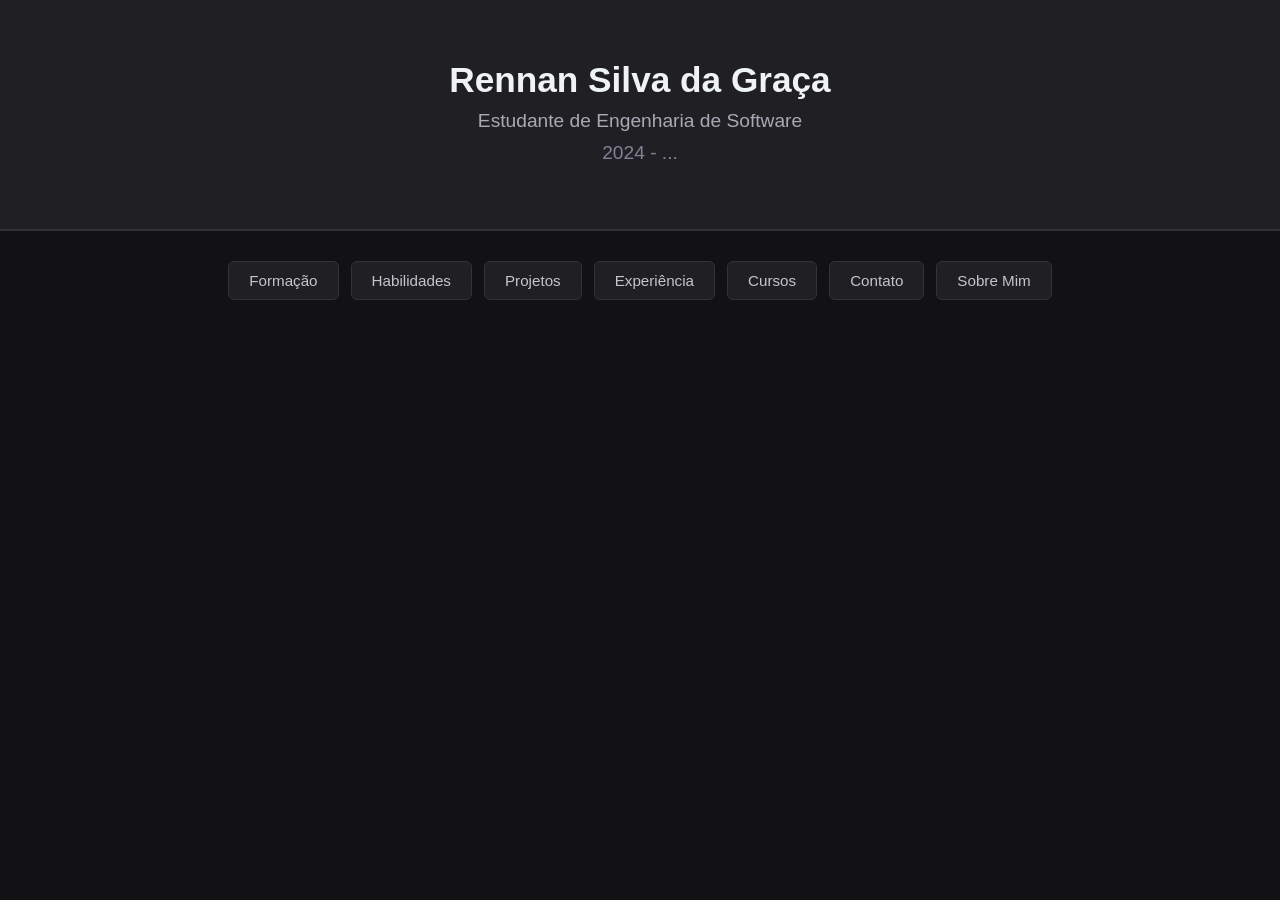
<file: index.html>
<html>
    <head>
        <title>Portifólio - Rennan Silva da Graça</title>
        <link rel="stylesheet" href="css/style.css">
        <link rel="stylesheet" href="css/style_topicos.css">
        <script src="js/script.js"></script>
    </head>

    <body>
        <div id = "titulo">
        <h1>Rennan Silva da Graça</h1>
        <h2>Estudante de Engenharia de Software<h2>
        <p>2024 - ...</p>
        </div>

        <div id = "topicos">
            <button onmouseover= "mostrarConteudo('formacao')">Formação</button>
            <button onmouseover= "mostrarConteudo('habilidades')">Habilidades</button>
            <button onmouseover= "mostrarConteudo('projetos')">Projetos</button>
            <button onmouseover= "mostrarConteudo('experiencia')">Experiência</button>
            <button onmouseover= "mostrarConteudo('cursos')">Cursos</button>
            <button onmouseover= "mostrarConteudo('contato')">Contato</button>
            <button onmouseover= "mostrarConteudo('sobre_mim')">Sobre Mim</button>
        </div>

        <div id="formacao" class = "conteudo">
            <h2>Formação</h2>
            <ul><li>Bacharelado em Engenharia De Software (2025 — cursando)<br>
            Universidade Estácio de Sá — 4 Semestre (Previsão de Conclusão: 07/2028)</li>
            <br>
            <li>Ensino Médio Integrado (2022 — 2024)<br>
            CEFFA CEA Rei Alberto I — Completo<br>
            PPJ (Tese de Conclusão do Curso Técnico Em Agropecuária): 'Produção de Ervas Medicinais Desidratadas'</li>
            </ul>
        </div>
        
        <div id = "habilidades" class = "conteudo">
            <h2>Habilidades de desenvolvimento</h2>
            <ul>
            <li>Tecnologias Web:
            HTML | CSS | JavaScript
            </li>
            <li>Linguagens de Programação:
            C | Java | Python
            </li>
            <li>
            Banco de Dados:
            SQL - Modelagem de Dados e Mapeamento Relacional
            </li>
            <li>
            Controle de Versão:
            Git / GitHub
            </li>
            </ul>
        </div>

        <div id = "projetos" class = "conteudo">
            <h2>Projetos</h2>
            <p>Em meu GitHub, possuo repositórios com alguns projetos que estou constantemente trabalhando e refinando, a fim de exibir meu trabalho em cada uma dessas habilidades que listei.
            <img src="print_git_rennan.png" width="80%">
            <p>GitHub:</p> <a href="https://github.com/SGracaRennan">Clique aqui para acessar!</a>
        </div>

        <div id  = "experiencia" class = "conteudo">
            <h2>Experiência</h2>
            <p>EXCLUSIVAMENTE ACADÊMICA — Estou em busca da primeira experiência profissional em tecnologia,
            pois até onde tenho estudado, tenho visto e aplicado em ambiente acadêmico os conhecimentos 
            de desenvolvimento — web (HTML, CSS e JavaScript), back-end (C, Python e Java) e Banco de 
            Dados (PostgreSQL); Além de conhecimentos mais gerais inerentes a tecnologia de informação, 
            como os processos de desenvolvimento de softwares, gerencia de configuração, indicadores de
            desempenho em TI e arquitetura de sistemas, computadores e redes.</p>
        </div>

        <div id = "cursos" class = "conteudo">
                <h2>Cursos</h2>
                <ul><li>Inglês Básico e Intermediário
                 — Curso Livre - Carga horária: 50h | Concluido em 07/2026
                </li>
                </ul>
        </div>

        <div id = "contato" class = "conteudo">
            <h2>Contato</h2>
            <p>E-MAIL: rsgmailbox@gmail.com<br>TELEFONE: (22) 98134-0536
            </p>
        </div>
        
        <div id = "sobre_mim" class = "conteudo">
            <h2>Sobre mim</h2>
            <p>Sou um jovem estudante de engenharia de software, agricultor e técnico agropecuário na pequena propriedade rural da minha família.
            Nascido em 2006, atualmente resido em Sumidouro, um pequeno município 
            no interior do Estado do Rio de Janeiro em que vivo desde sempre.
            Iniciei o processo de graduação em Engenharia de Software assim que me formei no Ensino Médio, em 2024, e tive a felicidade de ingressar na Estácio através do PROUNI com uma bolsa integral.   
            Nunca atuei profissionalmente na área de TI, porém me considero um entusiasta da tecnologia que está na busca
            de uma oportunidade para praticar aquilo que venho aprendendo no curso - pois a teoria do ambiente acadêmico
            nunca deve andar em paralelo com as reais exigências do mercado e negócios.
            Dentre os meus gostos, eu tenho uma grande afinidade e conhecimento de hardware, por incluso costumo prestar auxílio técnico
            para computadores aonde vejo a oportunidade. Gosto bastante de utilizar sistemas no geral, tanto que minha vontade de cursar
            engenharia de software foi despertada a partir do desejo de compreender como funcionam, como fazer e como ter um sistema de 
            sucesso: saber que há uma área de conhecimento que alinha-se perfeitamente com esse desejo é muito gratificante, pois terei
            a oportunidade de realizar um sonho pessoal alinhado às metas profissionais. 
         </p> 
        </div>
    </body>


</html>
</file>
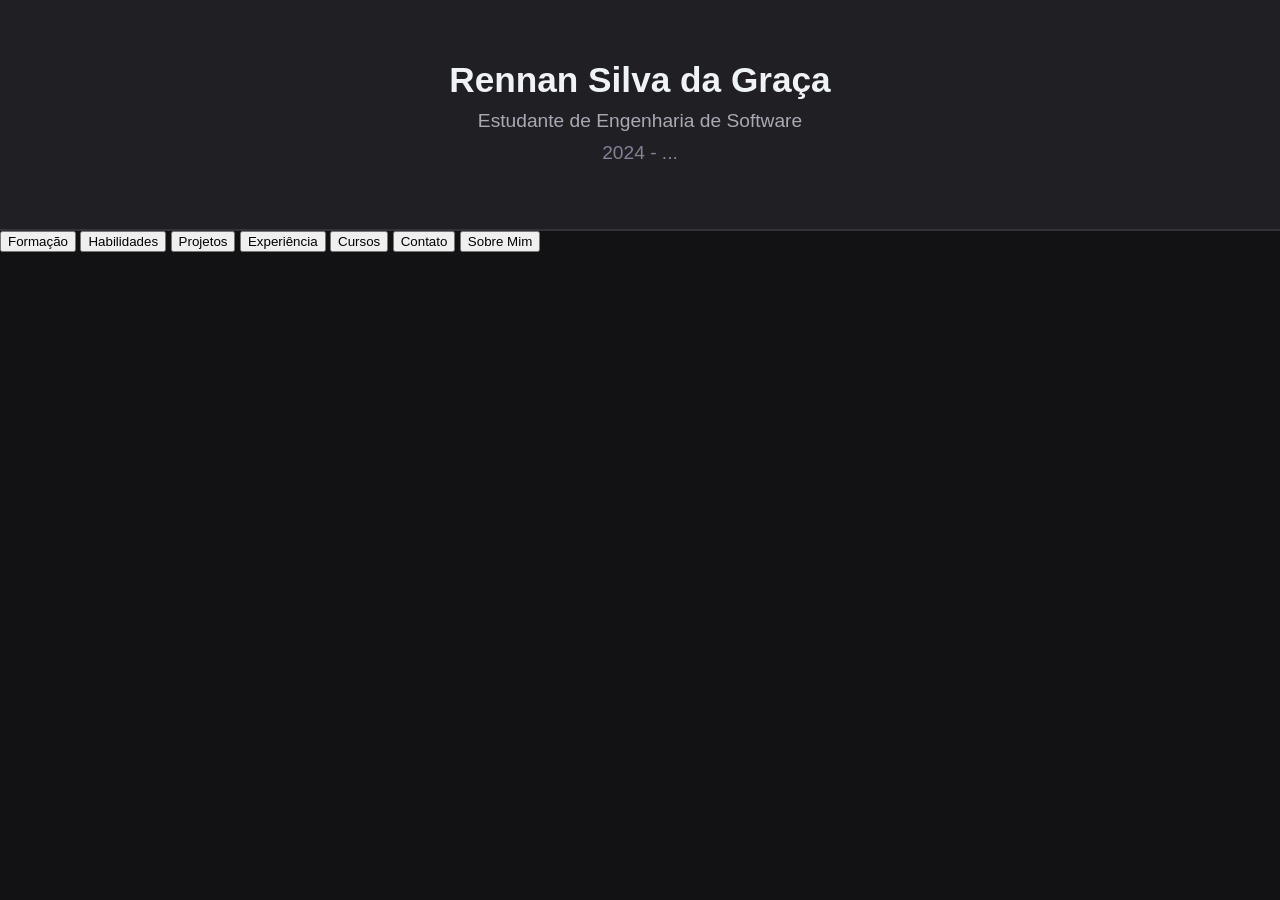
<file: inner.html>
<html>
    <head>
        <title>Portifólio - Rennan Silva da Graça</title>
        <link rel="stylesheet" href="css/style.css">
    </head>

    <body>
        <script src="js/script.js"></script>
        <div id = "titulo">
        <h1>Rennan Silva da Graça</h1>
        <h2>Estudante de Engenharia de Software<h2>
        <p>2024 - ...</p>
        </div>

        <div id = "topicos">
            <button onmouseover= "mostrarConteudo('formacao')">Formação</button>
            <button onmouseover= "mostrarConteudo('habilidades')">Habilidades</button>
            <button onmouseover= "mostrarConteudo('projetos')">Projetos</button>
            <button onmouseover= "mostrarConteudo('experiencia')">Experiência</button>
            <button onmouseover= "mostrarConteudo('cursos')">Cursos</button>
            <button onmouseover= "mostrarConteudo('contato')">Contato</button>
            <button onmouseover= "mostrarConteudo('sobre_mim')">Sobre Mim</button>
        </div>

        <div id="formacao" class = "conteudo">
            <h2>Formação</h2>
            <ul><li>BACHARELADO EM ENGENHARIA DE SOTWARE (2025 — atualmente)<br>
            Estácio — 4 Semestre (Previsão de Conclusão: 07/2028)</li>
            <br>
            <li>ENSINO MÉDIO INTEGRADO (2022 — 2024)<br>
            CEFFA CEA Rei Alberto I — Completo<br>
            PPJ (Tese de Conclusão do Curso Técnico Em Agropecuária): "Produção de Ervas Medicinais Desidratadas"</li>
            </ul>
        </div>
        
        <div id = "habilidades" class = "conteudo">
            <h2>Habilidades de desenvolvimento</h2>
            <p>Tecnologias Web:
            HTML 
            CSS 
            JavaScript

            Linguagens de Programação:
            C
            Java
            Python

            Banco de Dados:
            SQL - Modelagem de Dados e Mapeamento Relacional
            (Até então familiarizo mais com o PostgreSQL)

            Controle de Versão:
            Git e GitHub
            </p>
        </div>

        <div id = "projetos" class = "conteudo">
            <h2>Projetos</h2>
            <p>Portifólio Web — 09/2026
            (inserir link de redirecionamento)
            Biblioteca Java — 07/2026
            (inserir link de redirecionamento)
            </p>
        </div>

        <div id  = "experiencia" class = "conteudo">
            <h2>Experiência</h2>
            <p>EXCLUSIVAMENTE ACADÊMICA — Estou em busca da primeira experiência profissional em tecnologia,
            pois até onde tenho estudado, tenho visto e aplicado em ambiente acadêmico os conhecimentos 
            de desenvolvimento — web (HTML, CSS e JavaScript), back-end (C, Python e Java) e Banco de 
            Dados (PostgreSQL); Além de conhecimentos mais gerais inerentes a tecnologia de informação, 
            como os processos de desenvolvimento de softwares, gerencia de configuração, indicadores de
            desempenho em TI e arquitetura de sistemas, computadores e redes.</p>
        </div>

        <div id = "cursos" class = "conteudo">
                <h2>Cursos</h2>
                <p>Inglês Básico e Intermediário
                CEPED — Carga horária: 50h | Concluido em 07/2026
                </p>
        </div>

        <div id = "contato" class = "conteudo">
            <h2>Contato</h2>
            <p>E-MAIL: rsgmailbox@gmail.com<br>TELEFONE: (22) 98134-0536
            </p>
        </div>
        
        <div id = "sobre_mim" class = "conteudo">
            <h2>Sobre mim</h2>
            <p>Sou um jovem estudante de engenharia de software.
            Nascido no dia 12 de junho de 2006, em Nova Friburgo-RJ, atualmente resido em Sumidouro, um pequeno município 
            no interior do Estado do Rio de Janeiro em que vivo desde sempre.
            Iniciei o processo de graduação em Engenharia de Software assim que me formei no Ensino Médio, em 2024, e tive a felicidade de ingressar na Estácio através do PROUNI com uma bolsa integral.   
            Nunca atuei profissionalmente na área de TI, porém me considero um entusiasta da tecnologia que está na busca
            de uma oportunidade para praticar aquilo que venho aprendendo no curso - pois a teoria do ambiente acadêmico
            nunca deve andar em paralelo com as reais exigências do mercado e negócios.
            Mais pessoalmente falando sobre mim, sou um agricultor familiar e técnico agropecuária na propriedade rural da minha família.
            Dentre os meus gostos, eu tenho uma grande afinidade e conhecimento de hardware, por incluso costumo prestar auxílio técnico
            para computadores aonde vejo a oportunidade. Gosto bastante de utilizar sistemas no geral, tanto que minha vontade de cursar
            engenharia de software foi despertada a partir do desejo de compreender como funcionam, como fazer e como ter um sistema de 
            sucesso: saber que há uma área de conhecimento que alinha-se perfeitamente com esse desejo é muito gratificante, pois terei
            a oportunidade de realizar um sonho pessoal alinhado às metas profissionais. 
         </p> 
        </div>
    </body>


</html>
</file>
<file: css/style.css>
/* Estilo do h1 da classe 'titulo' */
.conteudo {
    display: none;
    max-width: 900px;
    margin: 30px auto;
    padding: 30px;
    border-radius: 15px;
    line-height: 1.5;
    animation: fadeIn 1.2s ease;
}

body {
    background-color: #121214;
    color: #f0f0f5;
    font-family: Arial, sans-serif;
    margin: 0;
    padding: 0;
}

/* Estilo do bloco 'titulo' */
#titulo {
    background-color: #202024;
    padding: 60px;
    text-align: center;
    border-bottom: 2px solid #323238;
    /*animacao de descer o bloco 'titulo'*/
    animation: descerPainel 1.0s ease-out forwards;
}

/* Estilo do h1 do bloco 'titulo' */
#titulo h1 {
    margin: 0;
    font-size: 2.2rem;
    color: #f0f3f6;
    opacity: 0;
    animation: fadeIn 1s ease-in forwards;
    animation-delay: 0.4s; 
}

/* Estilo do h2 do bloco 'titulo' */
#titulo h2 {
    margin: 10px 0 5px 0;
    font-size: 1.2rem;
    color: #a9a9b6; 
    font-weight: normal;
    
    opacity: 0;
    animation: fadeIn 1s ease-in forwards;
    animation-delay: 0.6s;
}

#titulo p {
    margin: 0;
    font-size: 1.2rem;
    color: #828294;
    
    opacity: 0;
    animation: fadeIn 1s ease-in forwards;
    animation-delay: 0.8s;
}

/* keyframes */

@keyframes descerPainel {
    from {
        transform: translateY(-100%);
    }
    to {
        transform: translateY(0);
    }
}

@keyframes fadeIn {
    from {
        opacity: 0;
    }
    to {
        opacity: 1;
    }
}
</file>
<file: css/style_topicos.css>
#topicos {
    display: flex;
    flex-wrap: wrap;          
    justify-content: center;   
    gap: 12px;                
    margin: 30px auto;
    padding: 0 20px;
    max-width: 900px;
    animation: fadeIn 2.1s ease-in forwards; ;
}

button {
    background-color: #202024;  
    color: #c4c4cc;             
    border: 1px solid #323238;    
    padding: 10px 20px;         
    font-size: 0.95rem;
    font-family: inherit;
    border-radius: 6px;         
    cursor: pointer;            
    
   
    transition: background-color 0.2s ease, color 0.2s ease, transform 0.2s ease;
}


button:hover {
    background-color: #2c2c31; 
    color: #ffffff;             
    border-color: #4d4d57;
    transform: translateY(-2px); 
}
</file>
